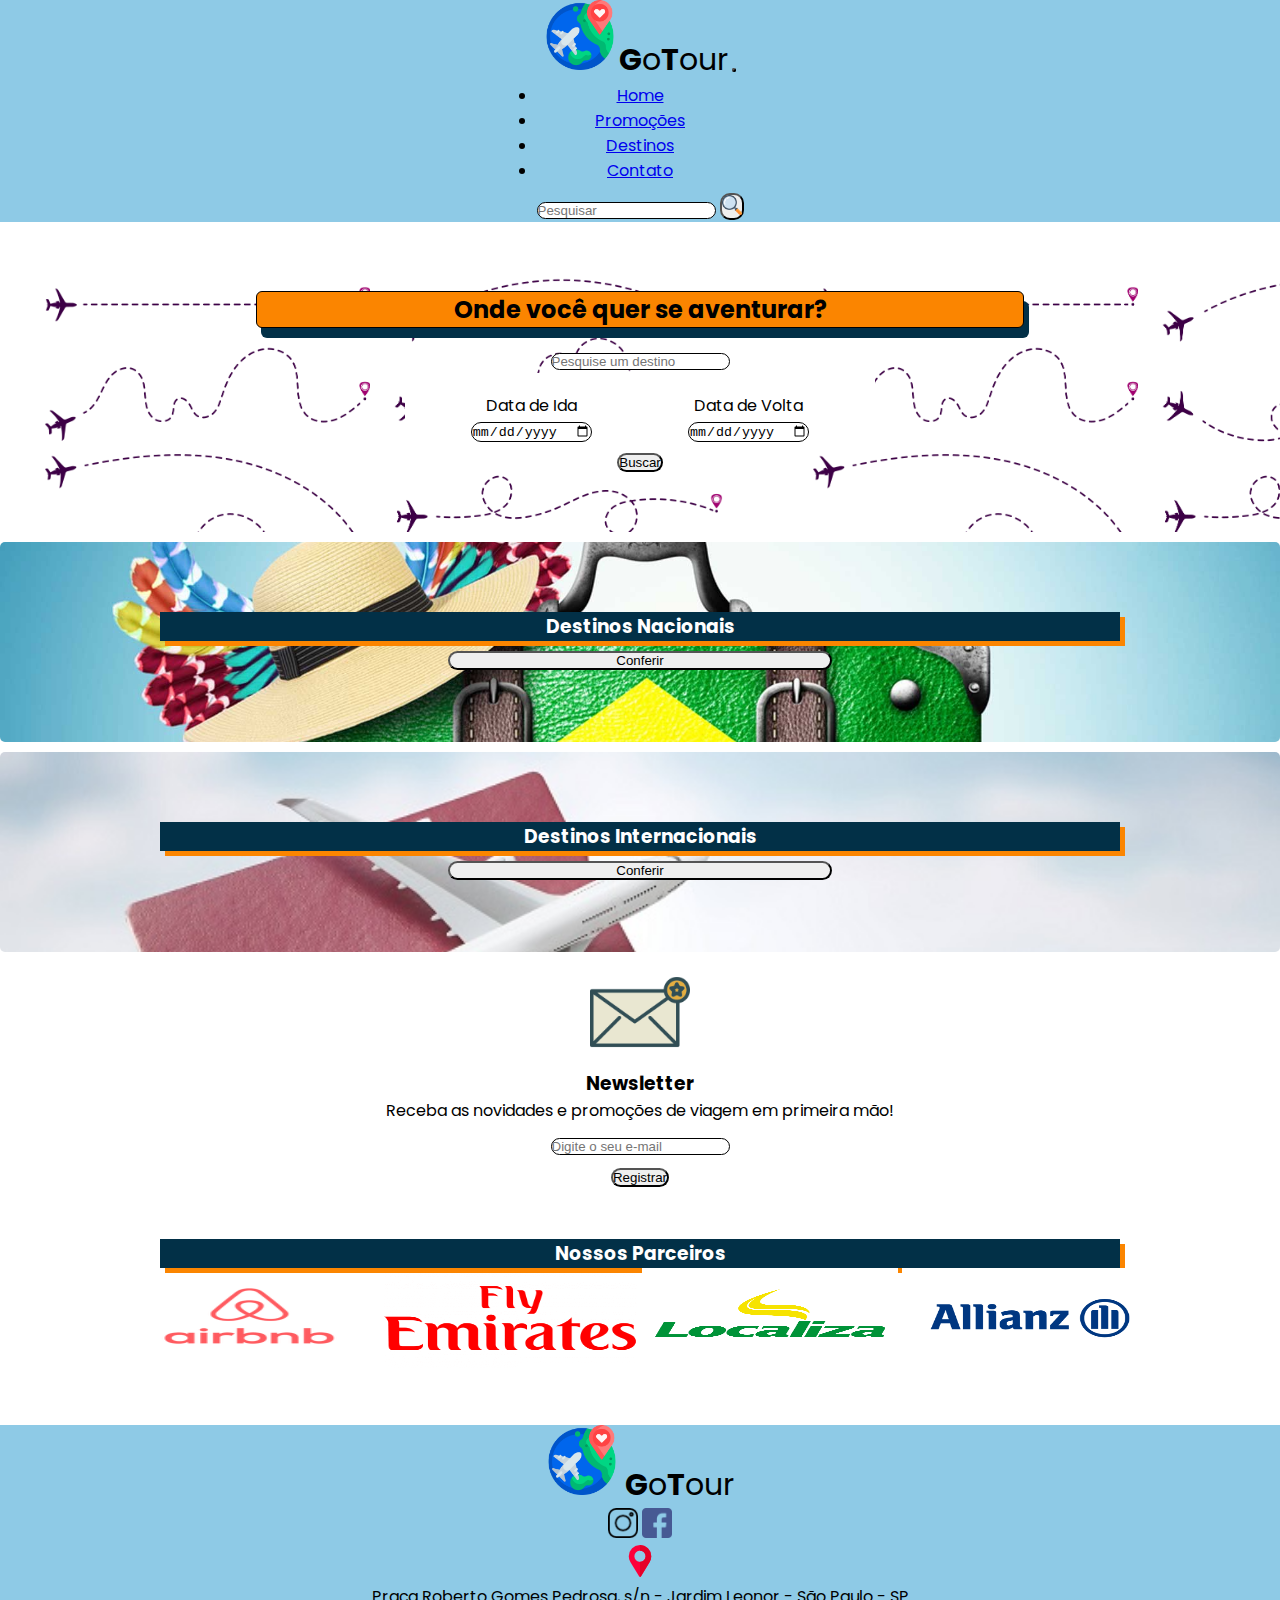
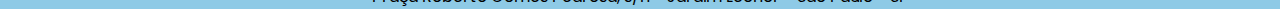
<file: HTML/index.html>
<!DOCTYPE html>
<html lang="pt-br">

<head>
  <meta charset="UTF-8">
  <meta name="viewport" content="width=device-width, initial-scale=1.0">
  <link href="https://cdn.jsdelivr.net/npm/bootstrap@5.3.1/dist/css/bootstrap.min.css" rel="stylesheet"
    integrity="sha384-4bw+/aepP/YC94hEpVNVgiZdgIC5+VKNBQNGCHeKRQN+PtmoHDEXuppvnDJzQIu9" crossorigin="anonymous">
  <link rel="stylesheet" href="./CSS/index.css">
  <title>GoTour - Home </title>
</head>

<body>

  <header>
    <nav class="navbar navbar-expand-lg">
      <div class="container-fluid">
        <img id="logo" src="./IMAGENS/logo.png"/> <span id="logotxt"> <b>G</b>o<b>T</b>our</span>
        <button class="navbar-toggler" type="button" data-bs-toggle="collapse" data-bs-target="#navbarScroll"
          aria-controls="navbarScroll" aria-expanded="false" aria-label="Toggle navigation">
          <span class="navbar-toggler-icon"></span>
        </button>
        <div class="collapse navbar-collapse" id="navbarScroll">
          <ul class="navbar-nav me-auto my-2 my-lg-0 navbar-nav-scroll" style="--bs-scroll-height: 100px;">
            <li class="nav-item">
              <a class="nav-link active" aria-current="page" href="./index.html"> Home </a>
            </li>
            <li class="nav-item">
              <a class="nav-link active" href="./promocoes.html">Promoções</a>
            </li>
            <li class="nav-item">
              <a class="nav-link active" href="./destinos.html">Destinos</a>
            </li>
            <li class="nav-item">
              <a class="nav-link active" href="./contato.html">Contato</a>
            </li>

          </ul>
          <form class="d-flex" role="search">
            <input class="form-control me-2" type="search" placeholder="Pesquisar" aria-label="Search">
            <button class="btn btn-outline-success" type="submit"><img src="./IMAGENS/lupa.png"
                alt="icone de lupa para pesquisa" height="20px"></button>
          </form>
        </div>
      </div>
    </nav>
  </header>

  <main class="container">

    <section id="inicio">

      <h2 class="mt-5">Onde você quer se aventurar?</h2>
      <div class="passagem">
        <input class="form-control mt-3" type="text" name="local" id="local" placeholder="Pesquise um destino"><br>
        <form>
          <div class="form-align">
            <label> Data de Ida </label>
            <input class="input-control" type="date" name="dataIda" id="dataIda">
          </div>

          <div class="form-align">
            <label> Data de Volta </label>
            <input class="input-control" type="date" name="dataVolta" id="dataVolta"><br>
          </div>
        </form>
        <button class="btn btn-primary mt-5 mb-5" type="submit">Buscar</button>
      </div>

    </section>


    <section id="destinos">
      <div class="row mt-5">
        <div class="col-lg-6 col-sm-12" id="nacional">
          <h3 class="titulo-secao">Destinos Nacionais</h3>
          <a href="./destinos.html"><button type="button" class="btn btn-warning">Conferir</button></a>

        </div>
        <div class="col-lg-6 col-sm-12" id="internacional">
          <h3 class="titulo-secao">Destinos Internacionais</h3>
          <a href="./destinos.html"><button type="button" class="btn btn-warning">Conferir</button></a>
        </div>
      </div>
    </section>

    <section id="newsletter">
      <div class="row">
        <div class="col-lg-12 col-sm-12 d-flex flex-column justify-content-center">
          <img src="./IMAGENS/e-mail.png" alt="">
          <h3>Newsletter</h3>
          <p> Receba as novidades e promoções de viagem em primeira mão!</p>
          <form action="form-newsletter" class="d-flex justify-content-center">
            <input class="form-control w-50" type="email" name="email" id="email-newsletter" placeholder="Digite o seu e-mail"><br>
            <button class="btn btn-primary ms-3" type="submit">Registrar</button>
          </form>
        </div>

      </div>
    </section>

    <section id="painel-parceiros">
      <div class="row" id="parceiros">
        <h3 class="titulo-secao">Nossos Parceiros</h3>
        <div class="col-lg-12 col-sm-12" id="img-parc">
          <img src="./IMAGENS/airbnb.png" alt="Logo do parceiro Air BnB">
          <img src="./IMAGENS/flyEmirates.png" alt="Logo do parceiro Air BnB">
          <img src="./IMAGENS/localiza.png" alt="Logo do parceiro Localiza (Aluguel de Carros)">
          <img src="./IMAGENS/allianzseguros.png" alt="Logo do parceiro Allianz Seguros de Viagem">
        </div>
      </div>
    </section>

  </main>

  <footer class="row row-cols-1 row-cols-md-3 g-3" id="rodape">
    <div class="col">
      <img id="logo" src="./IMAGENS/logo.png" /><span id="logotxt"> <b>G</b>o<b>T</b>our</span>
    </div>
    <div id="social" class="col">
      <img src="./IMAGENS/instagram.png">
      <img src="./IMAGENS/facebook_174848.png">

    </div>

    <div id="local" class="col">
      <img src="./IMAGENS/pinodelocalizacao.png" alt="ícone de localização da empresa">
      <p>Praça Roberto Gomes Pedrosa, s/n - Jardim Leonor - São Paulo - SP</p>
    </div>
  </footer>



  <script src="https://cdn.jsdelivr.net/npm/@popperjs/core@2.11.8/dist/umd/popper.min.js"
    integrity="sha384-I7E8VVD/ismYTF4hNIPjVp/Zjvgyol6VFvRkX/vR+Vc4jQkC+hVqc2pM8ODewa9r"
    crossorigin="anonymous"></script>
  <script src="https://cdn.jsdelivr.net/npm/bootstrap@5.3.1/dist/js/bootstrap.min.js"
    integrity="sha384-Rx+T1VzGupg4BHQYs2gCW9It+akI2MM/mndMCy36UVfodzcJcF0GGLxZIzObiEfa"
    crossorigin="anonymous"></script>
</body>

</html>
</file>
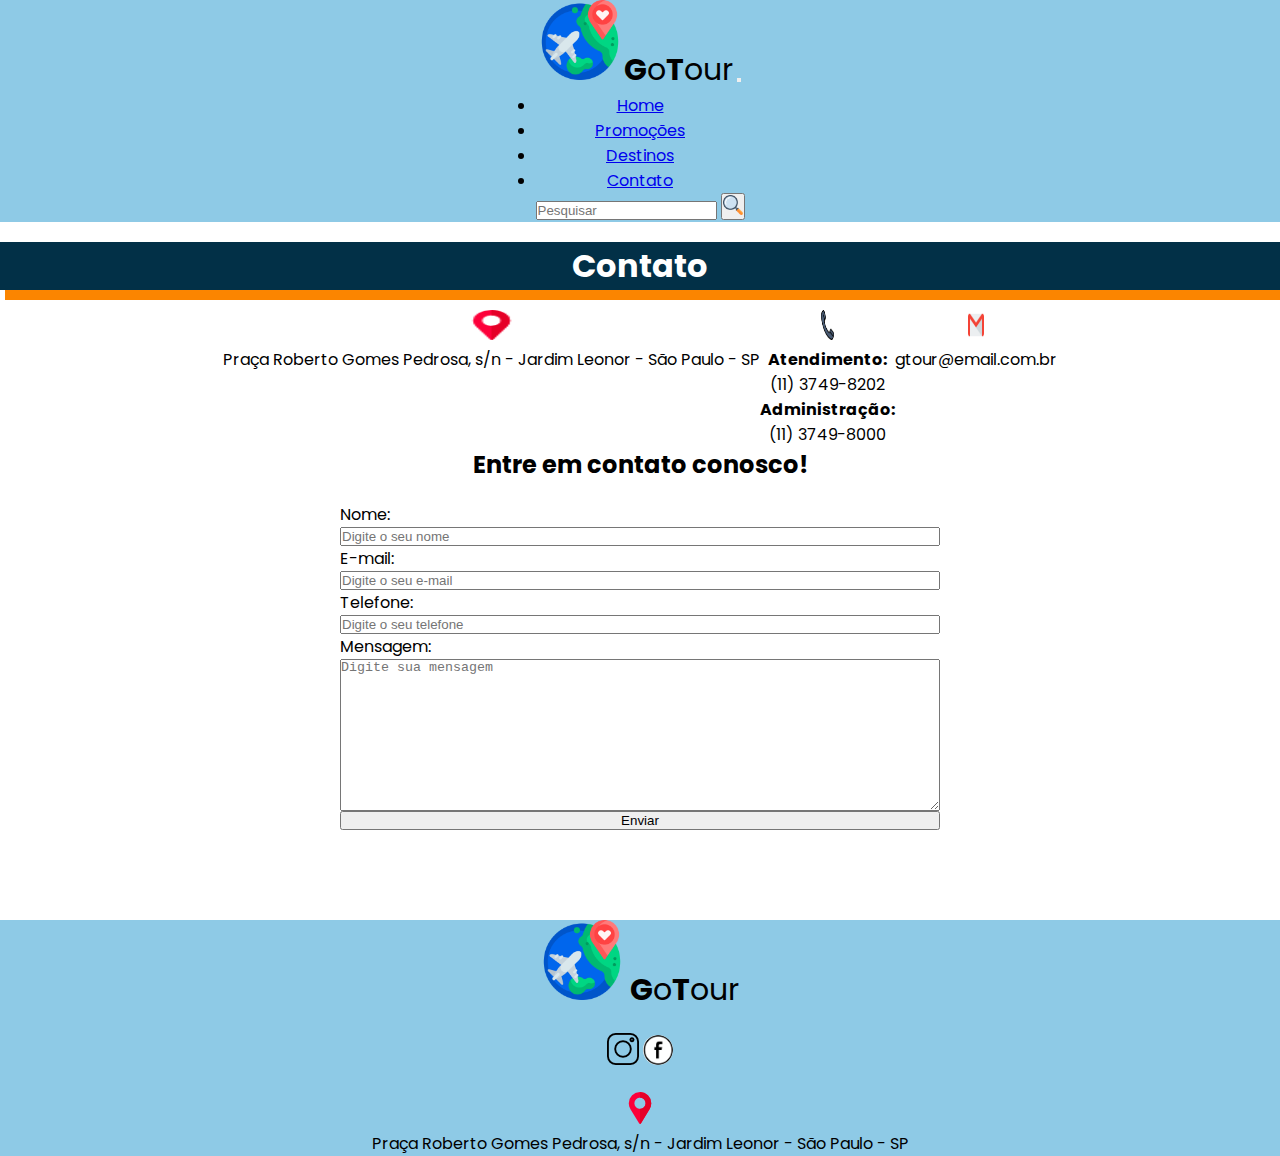
<file: HTML/contato.html>
<!DOCTYPE html>
<html lang="pt-br">

<head>
  <meta charset="UTF-8">
  <meta name="viewport" content="width=device-width, initial-scale=1.0">
  <link href="https://cdn.jsdelivr.net/npm/bootstrap@5.3.1/dist/css/bootstrap.min.css" rel="stylesheet"
    integrity="sha384-4bw+/aepP/YC94hEpVNVgiZdgIC5+VKNBQNGCHeKRQN+PtmoHDEXuppvnDJzQIu9" crossorigin="anonymous">
  <script src="https://cdn.jsdelivr.net/npm/bootstrap@5.3.1/dist/js/bootstrap.bundle.min.js"
    integrity="sha384-HwwvtgBNo3bZJJLYd8oVXjrBZt8cqVSpeBNS5n7C8IVInixGAoxmnlMuBnhbgrkm"
    crossorigin="anonymous"></script>

  <link rel="stylesheet" href="./CSS/contato.css">
  <title>GoTour - Contatos </title>
</head>

<body>
  <header>
    <nav class="navbar navbar-expand-lg">
      <div class="container-fluid">
        <img id="logo" src="./IMAGENS/logo.png" /> <span id="logotxt"> <b>G</b>o<b>T</b>our</span>
        <button class="navbar-toggler" type="button" data-bs-toggle="collapse" data-bs-target="#navbarScroll"
          aria-controls="navbarScroll" aria-expanded="false" aria-label="Toggle navigation">
          <span class="navbar-toggler-icon"></span>
        </button>
        <div class="collapse navbar-collapse" id="navbarScroll">
          <ul class="navbar-nav me-auto my-2 my-lg-0 navbar-nav-scroll" style="--bs-scroll-height: 100px;">
            <li class="nav-item">
              <a class="nav-link active" aria-current="page" href="./index.html"> Home </a>
            </li>
            <li class="nav-item">
              <a class="nav-link active" href="./promocoes.html">Promoções</a>
            </li>
            <li class="nav-item">
              <a class="nav-link active" href="./destinos.html">Destinos</a>
            </li>
            <li class="nav-item">
              <a class="nav-link active" href="#">Contato</a>
            </li>

          </ul>
          <form class="d-flex" role="search">
            <input class="form-control me-2" type="search" placeholder="Pesquisar" aria-label="Search">
            <button class="btn btn-outline-success" type="submit"><img src="./IMAGENS/lupa.png"
                alt="icone de lupa para pesquisa" height="20px"></button>
          </form>
        </div>
      </div>
    </nav>
  </header>

  <main class="container">

    <h1> Contato </h1>
    <section class="row" id="cabecalho">
      <div class="col-lg-4 col-sm-12" id="info-contato">
        <img src="./IMAGENS/pinodelocalizacao.png" alt="ícone de localização">
        <div id="endereco">
          <p> Praça Roberto Gomes Pedrosa, s/n - Jardim Leonor - São Paulo - SP</p>
        </div>
        <hr>
      </div>
      <div class="col-lg-4 col-sm-12" id="info-contato">
        <img src="./IMAGENS/telefone.png" alt="ícone de telefone">
        <div id="telefone">
          <p> <strong> Atendimento:</strong> <br> (11) 3749-8202 <br>
            <strong> Administração:</strong> <br> (11) 3749-8000
          </p>
        </div>
      </div>
      <hr>
      <div class="col-lg-4 col-sm-12" id="info-contato">
        <img src="./IMAGENS/iconeemail.png" alt="ícone de e-mail">
        <div id="email">
          <p>gtour@email.com.br</p>
        </div>
      </div>
    </section>
    <hr>
    <section id="contato-form">
      <h2 class="mt-5">Entre em contato conosco!</h2>
      <form id="formulario-contato">
        <label class="mt-3 form-label">Nome:</label>
        <input class="form-control" type="text" name="Nome" id="nome" placeholder="Digite o seu nome">
        <label class="mt-3 form-label ">E-mail:</label>
        <input class="form-control" type="email" name="email" id="email" placeholder="Digite o seu e-mail">
        <label class="mt-3 form-label">Telefone:</label>
        <input class="form-control" type="number" name="telefone" id="telefone" placeholder="Digite o seu telefone">
        <label class="mt-3 form-label">Mensagem: </label>
        <textarea class="form-control" name="mensagem" id="msg" cols="30" rows="10" placeholder="Digite sua mensagem"></textarea>
        <button type="submit" class="btn btn-primary mt-3">Enviar</button>
      </form>


    </section>


  </main>

  <footer class="row row-cols-1 row-cols-md-3 g-3" id="rodape">
    <div class="col">
      <img id="logo" src="./IMAGENS/logo.png" /><span id="logotxt"> <b>G</b>o<b>T</b>our</span>
    </div>
    <div id="social" class="col">
      <img src="./IMAGENS/instagram.png">
      <img src="./IMAGENS/facebook.png" style="border-radius: 80%; width: 30px;">
    </div>

    <div id="local" class="col">
      <img src="./IMAGENS/pinodelocalizacao.png" alt="ícone de localização da empresa" srcset="">
      <p>Praça Roberto Gomes Pedrosa, s/n - Jardim Leonor - São Paulo - SP</p>
    </div>
  </footer>

</body>

</html>
</file>
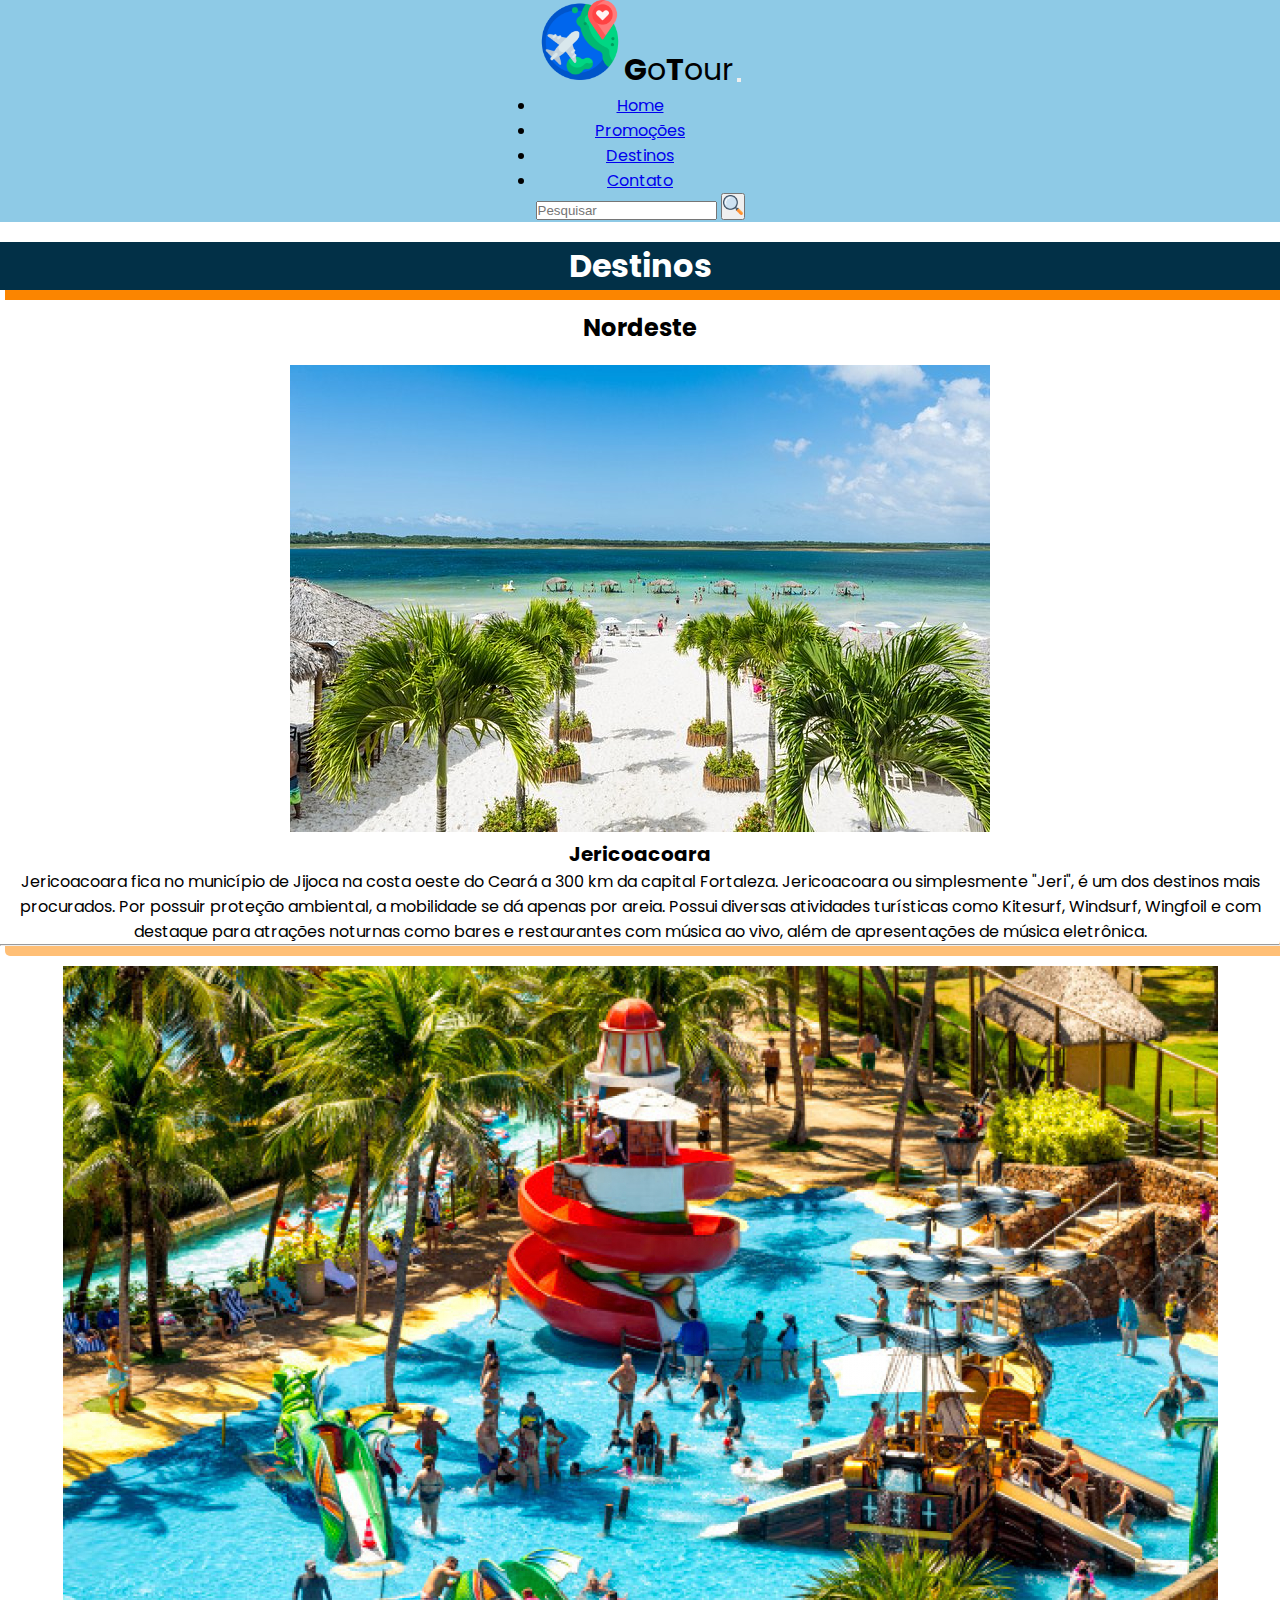
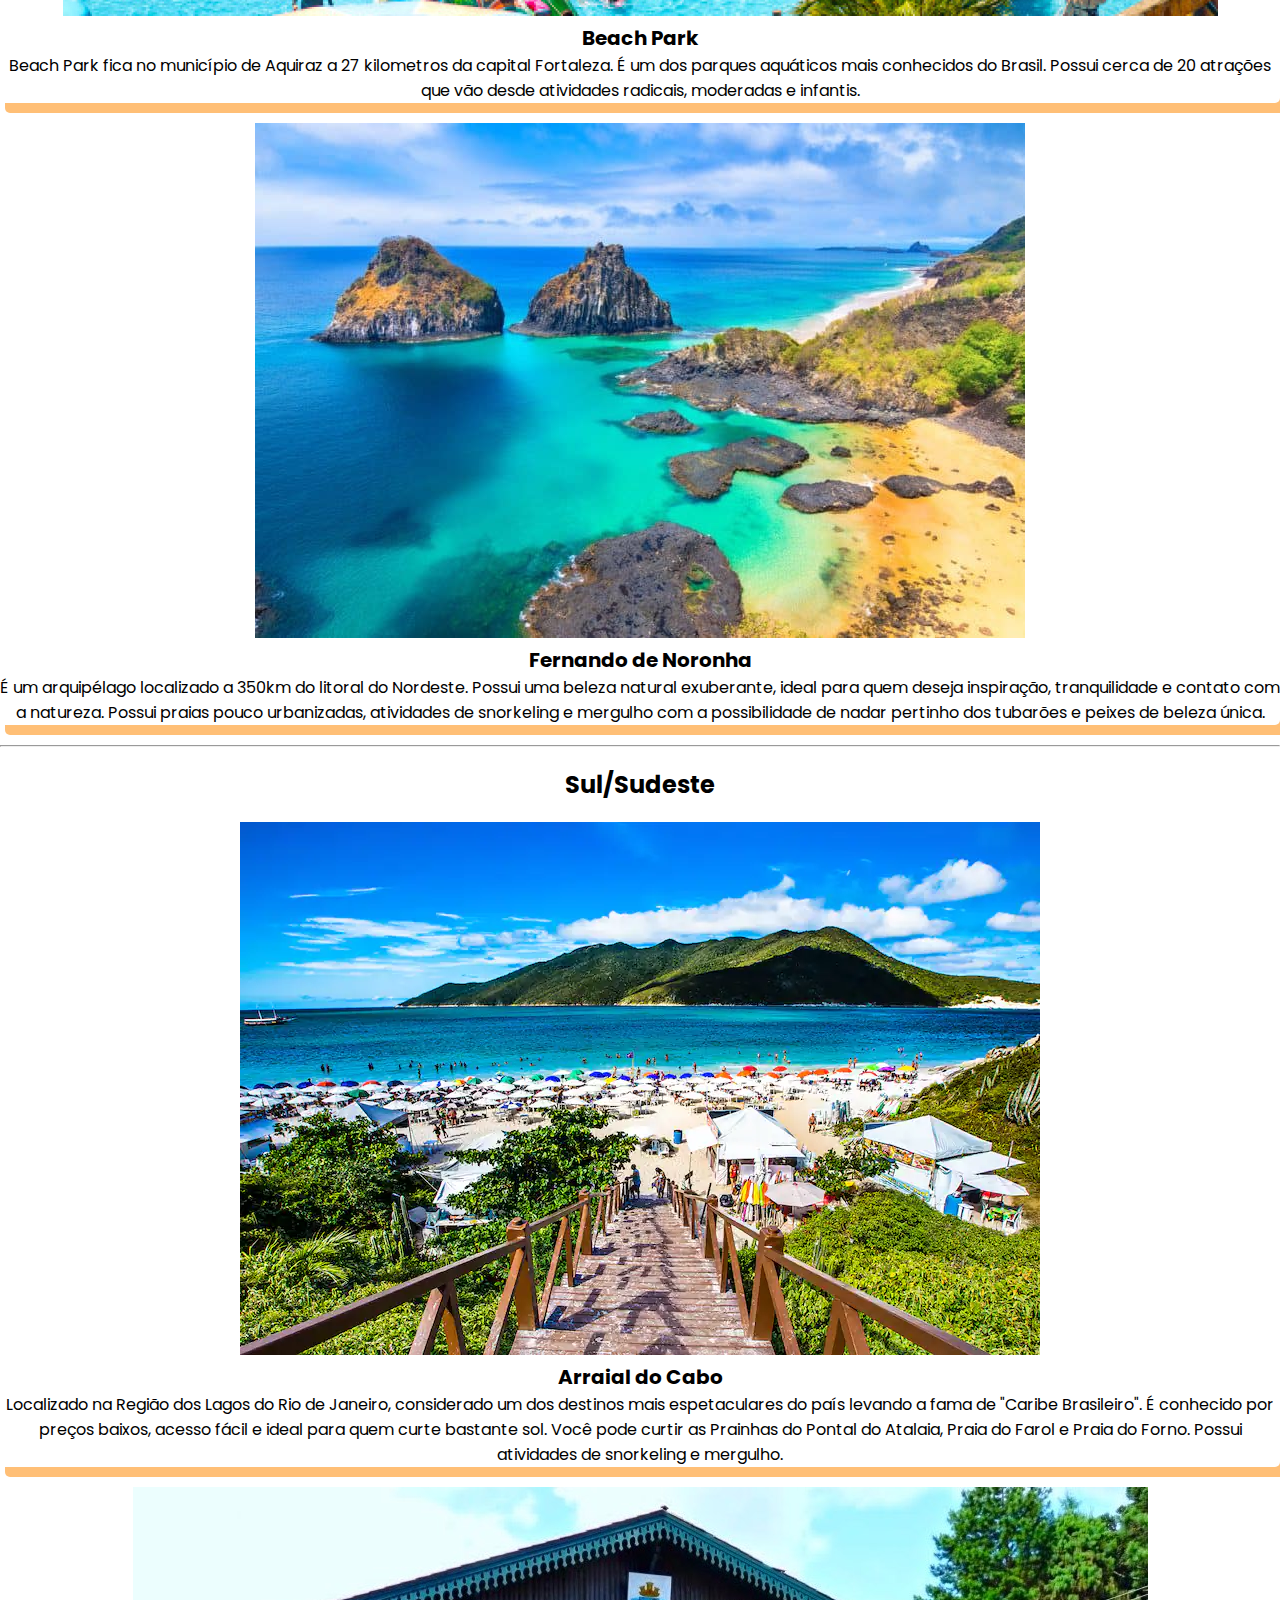
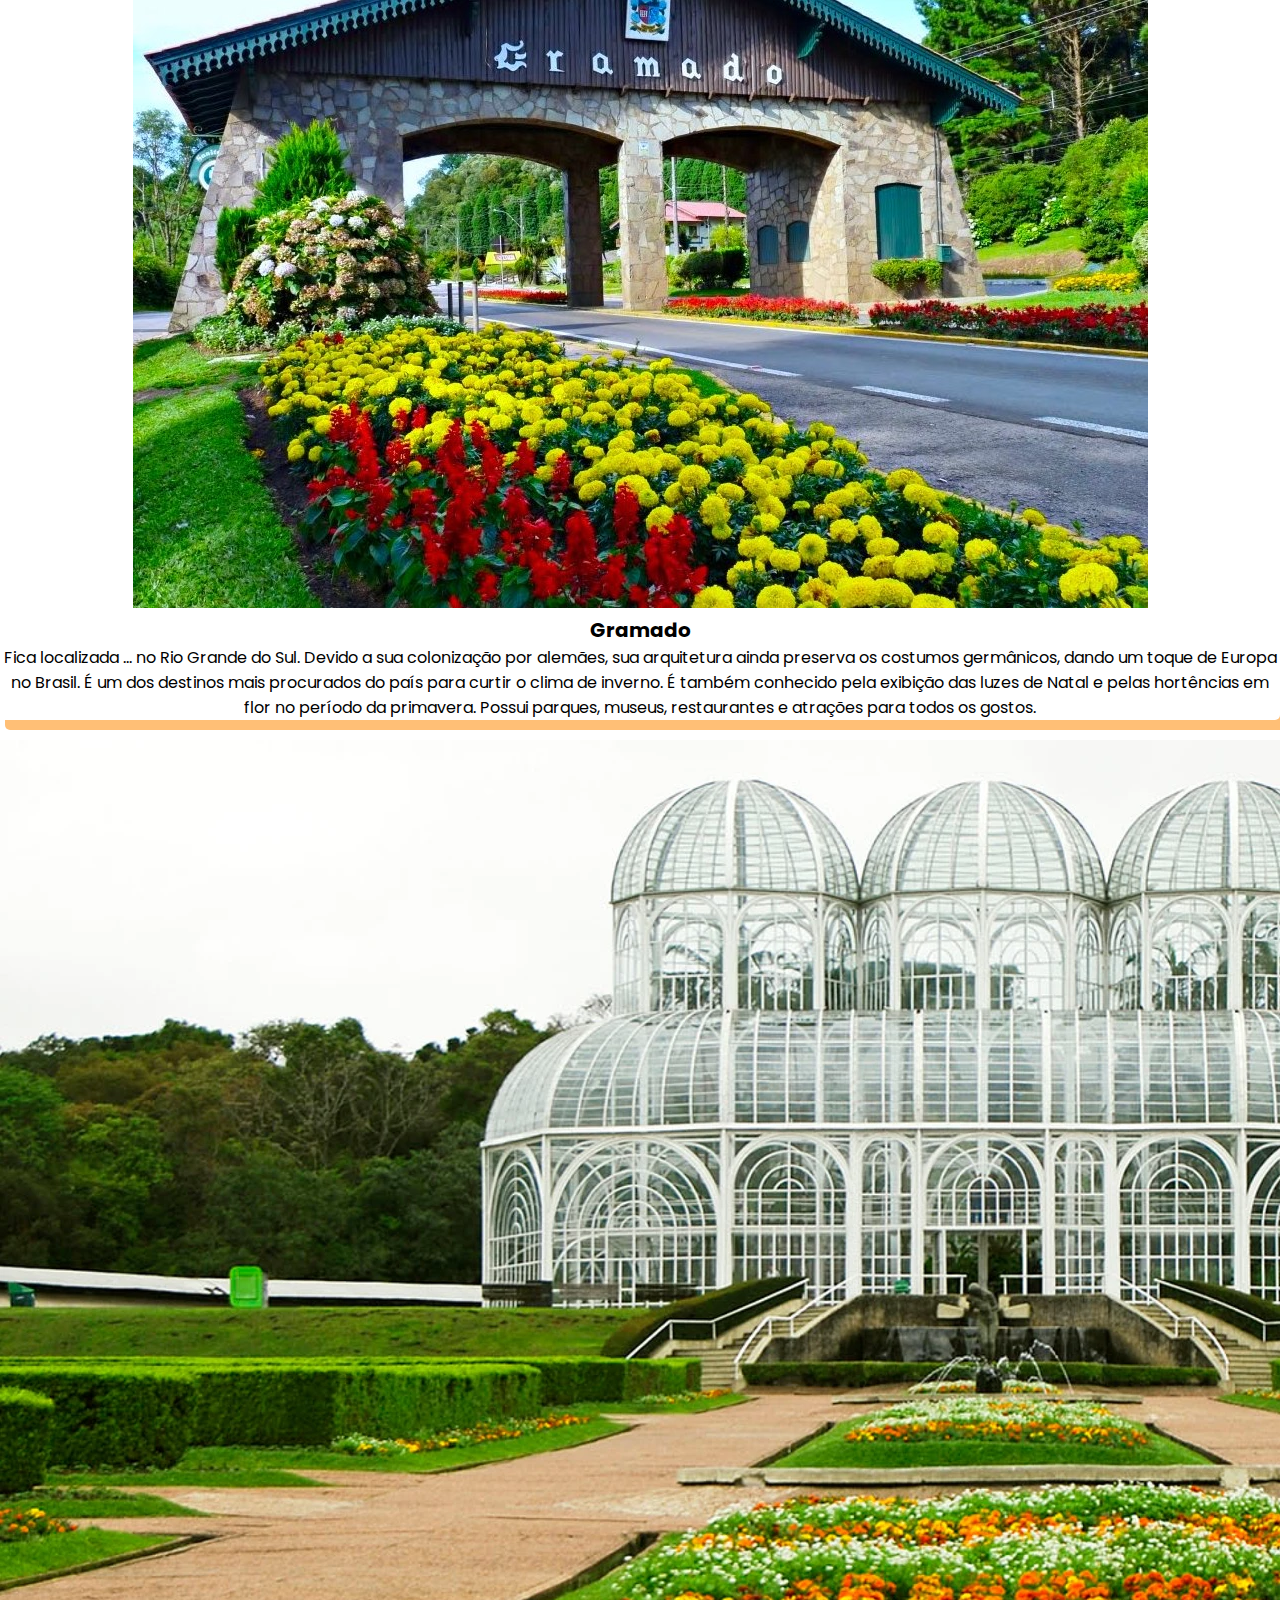
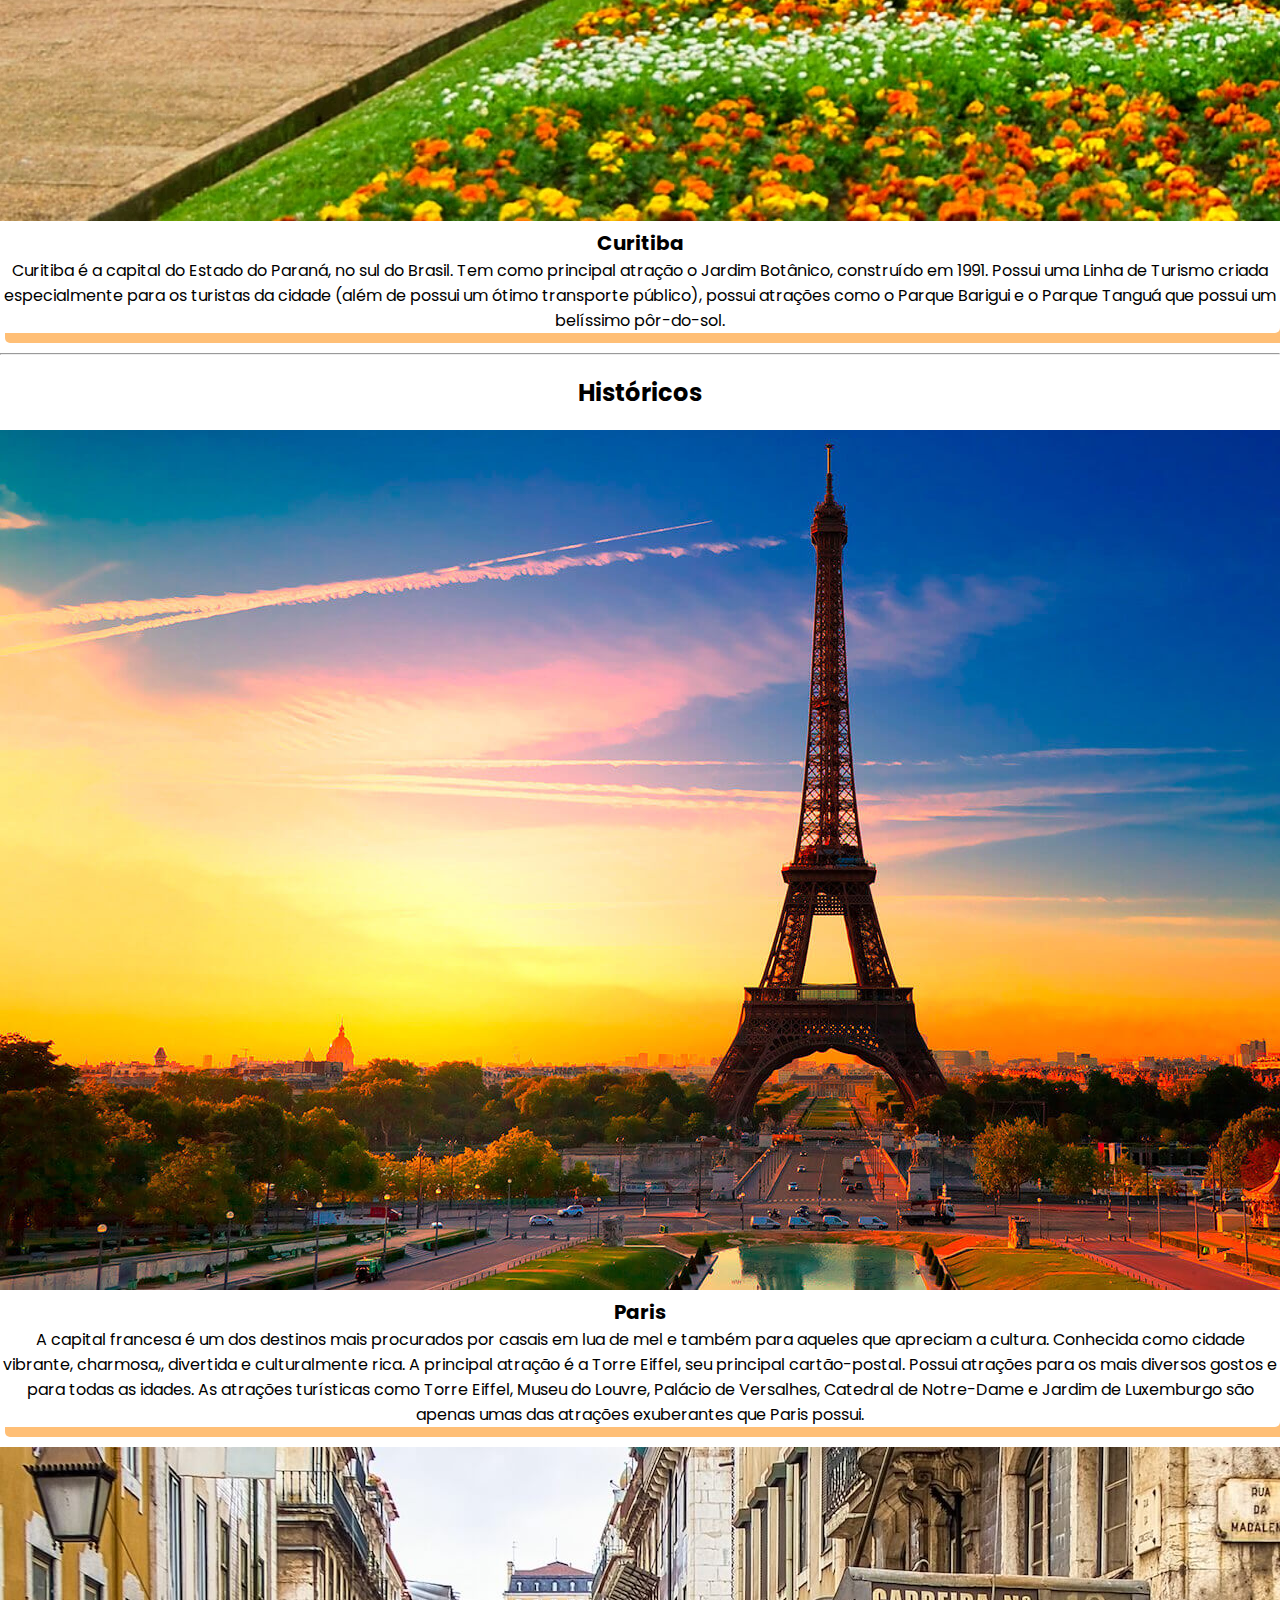
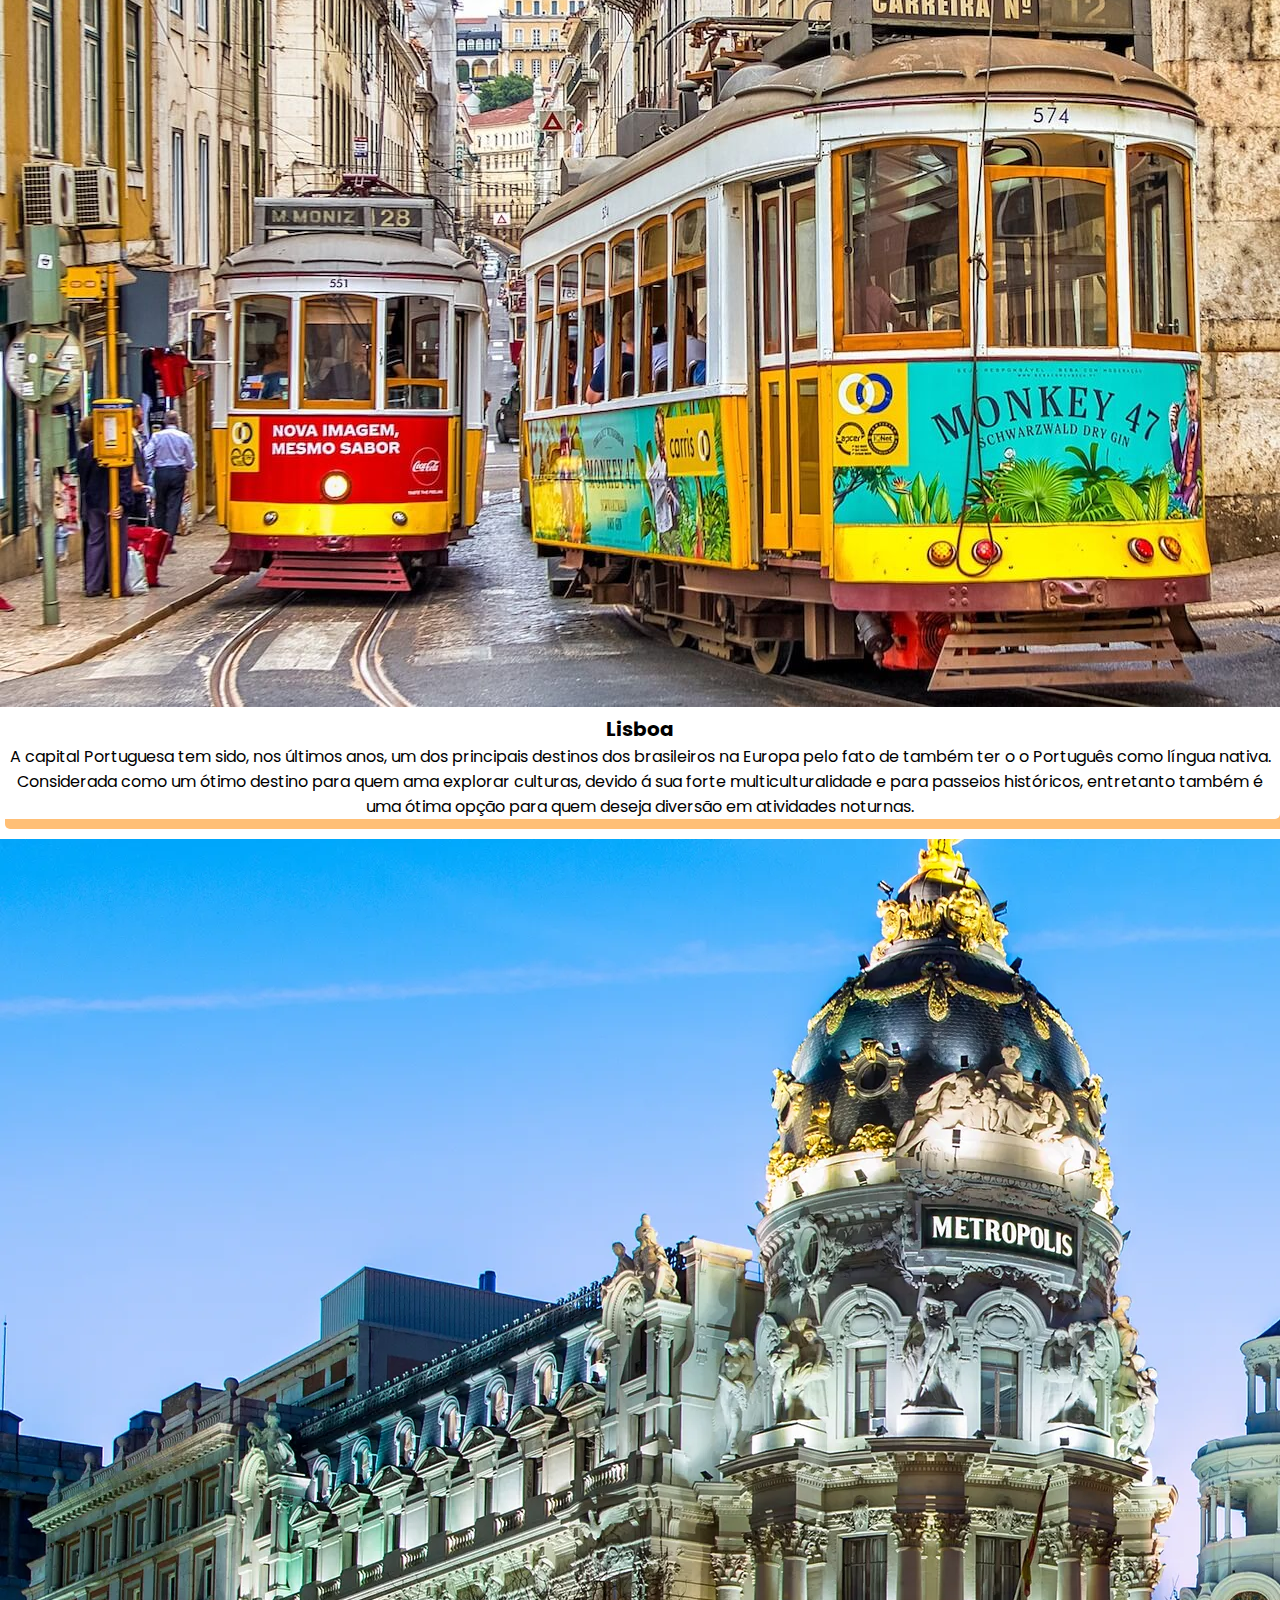
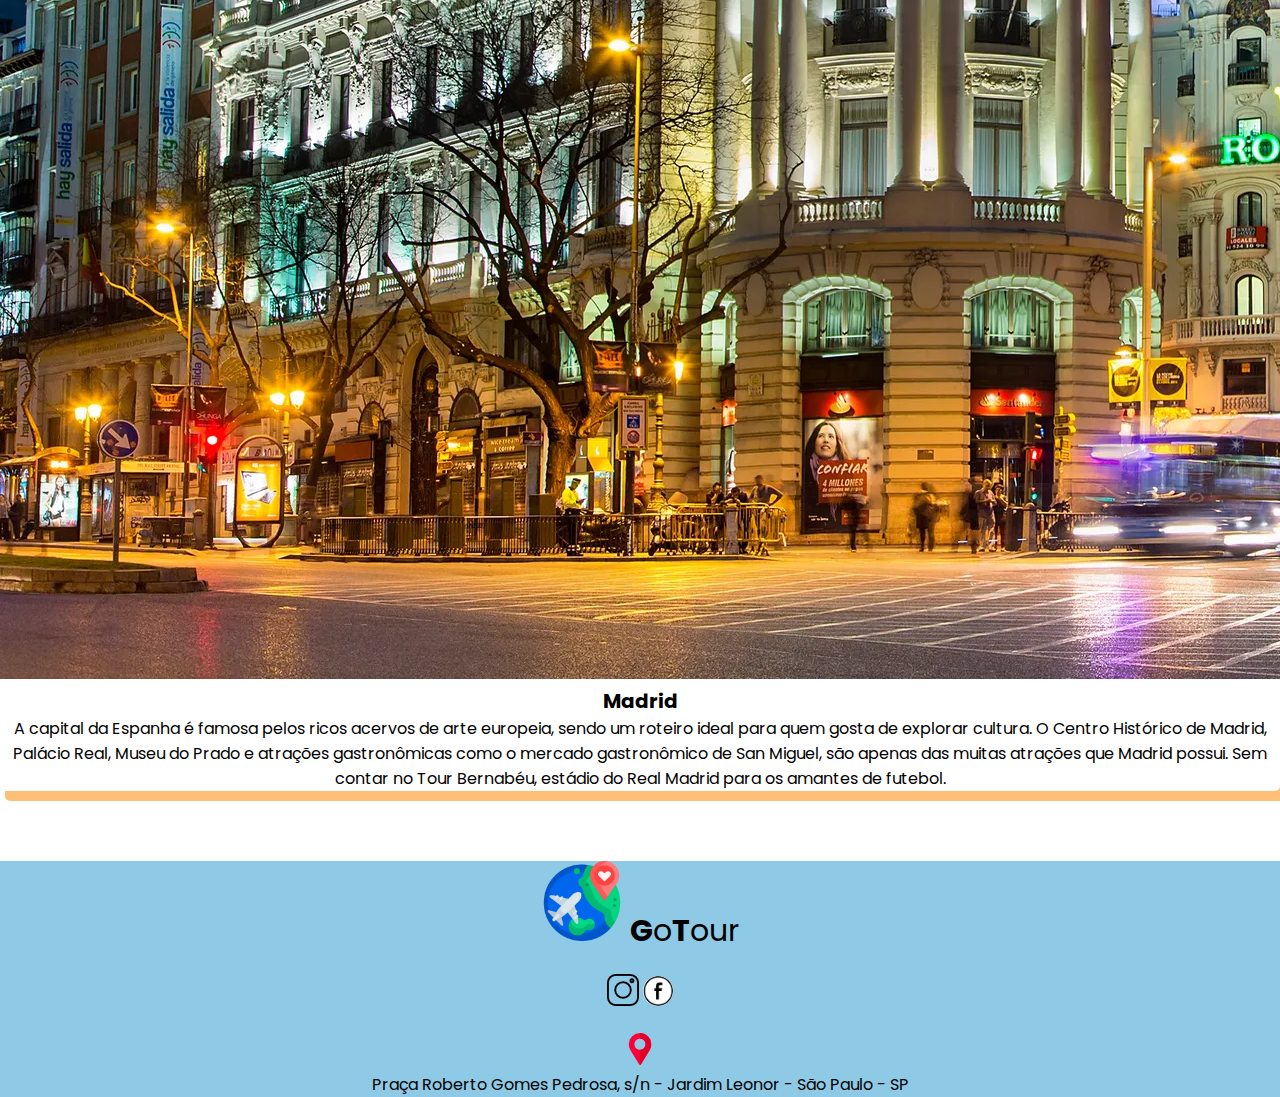
<file: HTML/destinos.html>
<!DOCTYPE html>
<html lang="en">

<head>
  <meta charset="UTF-8">
  <meta name="viewport" content="width=device-width, initial-scale=1.0">
  <link href="https://cdn.jsdelivr.net/npm/bootstrap@5.3.1/dist/css/bootstrap.min.css" rel="stylesheet"
    integrity="sha384-4bw+/aepP/YC94hEpVNVgiZdgIC5+VKNBQNGCHeKRQN+PtmoHDEXuppvnDJzQIu9" crossorigin="anonymous">
  <script src="https://cdn.jsdelivr.net/npm/bootstrap@5.3.1/dist/js/bootstrap.bundle.min.js"
    integrity="sha384-HwwvtgBNo3bZJJLYd8oVXjrBZt8cqVSpeBNS5n7C8IVInixGAoxmnlMuBnhbgrkm"
    crossorigin="anonymous"></script>
  <link rel="stylesheet" href="../HTML/CSS/destinos.css">
  <title>GoTour - Destinos </title>
</head>

<body>
  <header>
    <nav class="navbar navbar-expand-lg">
      <div class="container-fluid">
        <img id="logo" src="../HTML/IMAGENS/logo.png" /> <span id="logotxt"> <b>G</b>o<b>T</b>our</span>
        <button class="navbar-toggler" type="button" data-bs-toggle="collapse" data-bs-target="#navbarScroll"
          aria-controls="navbarScroll" aria-expanded="false" aria-label="Toggle navigation">
          <span class="navbar-toggler-icon"></span>
        </button>
        <div class="collapse navbar-collapse" id="navbarScroll">
          <ul class="navbar-nav me-auto my-2 my-lg-0 navbar-nav-scroll" style="--bs-scroll-height: 100px;">
            <li class="nav-item">
              <a class="nav-link active" aria-current="page" href="/HTML/index.html"> Home </a>
            </li>
            <li class="nav-item">
              <a class="nav-link active" href="/HTML/promocoes.html">Promoções</a>
            </li>
            <li class="nav-item">
              <a class="nav-link active" href="#">Destinos</a>
            </li>
            <li class="nav-item">
              <a class="nav-link active" href="/HTML/contato.html">Contato</a>
            </li>

          </ul>
          <form class="d-flex" role="search">
            <input class="form-control me-2" type="search" placeholder="Pesquisar" aria-label="Search">
            <button class="btn btn-outline-success" type="submit"><img src="../HTML/IMAGENS/lupa.png"
                alt="icone de lupa para pesquisa" height="20px"></button>
          </form>
        </div>
      </div>
    </nav>
  </header>

  <main class="container">
    <h1> Destinos </h1>
    <h2>Nordeste</h2>

    <section class="row" id="nordeste">

      <div class="col-lg-4">
        <div class="card-group">
          <div class="card">
            <img src="../HTML/IMAGENS/jericoacoara.jpg" class="card-img-top"
              alt="imagem da praia de Jericoacoara">
            <div class="card-body">
              <h5 class="card-title">Jericoacoara</h5>
              <p class="card-text">Jericoacoara fica no município de Jijoca na costa oeste do Ceará a 300 km da capital
                Fortaleza. Jericoacoara ou simplesmente "Jeri", é um dos destinos mais procurados. Por possuir proteção
                ambiental, a mobilidade se dá apenas por areia. Possui diversas atividades turísticas como Kitesurf,
                Windsurf, Wingfoil e com destaque para atrações noturnas como bares e restaurantes com música ao vivo,
                além de apresentações de música eletrônica.</p>

              <hr>
            </div>

          </div>
        </div>
      </div>

      <div class="col-lg-4">
        <div class="card">
          <img src="../HTML/IMAGENS/beachpark.jpg" class="card-img-top" alt="Imagem do Beach Park">
          <div class="card-body">
            <h5 class="card-title">Beach Park</h5>
            <p class="card-text">
              Beach Park fica no município de Aquiraz a 27 kilometros da capital Fortaleza. É um dos parques aquáticos
              mais conhecidos do Brasil. Possui cerca de 20 atrações que vão desde atividades radicais, moderadas e
              infantis.
            </p>


          </div>

        </div>
      </div>

      <div class="col-lg-4">
        <div class="card">
          <img src="../HTML/IMAGENS/fernandodenoronha.jpg" class="card-img-top"
            alt="Imagem da ilha de Fernando de Noronha">
          <div class="card-body">
            <h5 class="card-title">Fernando de Noronha</h5>
            <p class="card-text">
              É um arquipélago localizado a 350km do litoral do Nordeste. Possui uma beleza natural exuberante, ideal
              para quem deseja inspiração, tranquilidade e contato com a natureza. Possui praias pouco urbanizadas,
              atividades de snorkeling e mergulho com a possibilidade de nadar pertinho dos tubarões e peixes de beleza
              única.
            </p>
          </div>
        </div>

      </div>
    </section>
    <hr>
    <section class="row" id="sudeste">
      <h2>Sul/Sudeste</h2>
      <div class="col-lg-4">
        <div class="card-group">
          <div class="card">
            <img src="../HTML/IMAGENS/arraialdocabo.png" class="card-img-top"
              alt="imagem da praia de Jericoacoara">
            <div class="card-body">
              <h5 class="card-title">Arraial do Cabo</h5>
              <p class="card-text">
                Localizado na Região dos Lagos do Rio de Janeiro, considerado um dos destinos mais espetaculares do país
                levando a fama de "Caribe Brasileiro". É conhecido por preços baixos, acesso fácil e ideal para quem
                curte bastante sol. Você pode curtir as Prainhas do Pontal do Atalaia, Praia do Farol e Praia do Forno.
                Possui atividades de snorkeling e mergulho.



            </div>
          </div>
        </div>
      </div>
      <div class="col-lg-4">
        <div class="card">
          <img src="../HTML/IMAGENS/gramado.png" class="card-img-top" alt="Imagem do Beach Park">
          <div class="card-body">
            <h5 class="card-title">Gramado</h5>
            <p class="card-text">
            <p>
              Fica localizada ... no Rio Grande do Sul. Devido a sua colonização por alemães, sua arquitetura ainda
              preserva os costumos germânicos, dando um toque de Europa no Brasil. É um dos destinos mais procurados do
              país para curtir o clima de inverno. É também conhecido pela exibição das luzes de Natal e pelas
              hortências em flor no período da primavera. Possui parques, museus, restaurantes e atrações para todos os
              gostos.



          </div>
        </div>
      </div>
      <div class="col-lg-4">
        <div class="card">
          <img src="../HTML/IMAGENS/curitiba.png" class="card-img-top"
            alt="Imagem da ilha de Fernando de Noronha">
          <div class="card-body">
            <h5 class="card-title">Curitiba</h5>
            <p class="card-text">
              Curitiba é a capital do Estado do Paraná, no sul do Brasil. Tem como principal atração o Jardim Botânico,
              construído em 1991. Possui uma Linha de Turismo criada especialmente para os turistas da cidade (além de
              possui um ótimo transporte público), possui atrações como o Parque Barigui e o Parque Tanguá que possui um
              belíssimo pôr-do-sol.
            </p>



          </div>
        </div>
      </div>
    </section>
    <hr>
    <section class="row" id="historicos">
      <h2>Históricos</h2>
      <div class="col-lg-4">
        <div class="card-group">
          <div class="card">
            <img src="../HTML/IMAGENS/paris.jpg" class="card-img-top" alt="imagem da Torre Eiffel em Paris">
            <div class="card-body">
              <h5 class="card-title">Paris</h5>
              <p class="card-text">
                A capital francesa é um dos destinos mais procurados por casais em lua de mel e também para aqueles que
                apreciam a cultura. Conhecida como cidade vibrante, charmosa,, divertida e culturalmente rica. A
                principal atração é a Torre Eiffel, seu principal cartão-postal. Possui atrações para os mais diversos
                gostos e para todas as idades.
                As atrações turísticas como Torre Eiffel, Museu do Louvre, Palácio de Versalhes, Catedral de Notre-Dame
                e Jardim de Luxemburgo são apenas umas das atrações exuberantes que Paris possui.
              </p>



            </div>
          </div>
        </div>
      </div>
      <div class="col-lg-4">
        <div class="card">
          <img src="../HTML/IMAGENS/lisboa.jpg" class="card-img-top" alt="Imagem da cidade de Lisboa">
          <div class="card-body">
            <h5 class="card-title">Lisboa</h5>
            <p class="card-text">
              A capital Portuguesa tem sido, nos últimos anos, um dos principais destinos dos brasileiros na Europa pelo
              fato de também ter o o Português como língua nativa. Considerada como um ótimo destino para quem ama
              explorar culturas, devido á sua forte multiculturalidade e para passeios históricos, entretanto também é
              uma ótima opção para quem deseja diversão em atividades noturnas.
            </p>



          </div>
        </div>
      </div>
      <div class="col-lg-4">
        <div class="card">
          <img src="../HTML/IMAGENS/madrid.jpg" class="card-img-top" alt="Imagem da ilha de Fernando de Noronha">
          <div class="card-body">
            <h5 class="card-title">Madrid</h5>
            <p class="card-text">
              A capital da Espanha é famosa pelos ricos acervos de arte europeia, sendo um roteiro ideal para quem gosta
              de explorar cultura. O Centro Histórico de Madrid, Palácio Real, Museu do Prado e atrações gastronômicas
              como o mercado gastronômico de San Miguel, são apenas das muitas atrações que Madrid possui. Sem contar no
              Tour Bernabéu, estádio do Real Madrid para os amantes de futebol.
            </p>

          </div>
        </div>
      </div>
    </section>

  </main>



  <footer class="row row-cols-1 row-cols-md-3 g-3" id="rodape">
    <div class="col">
      <img id="logo" src="/HTML/IMAGENS/logo.png" /><span id="logotxt"> <b>G</b>o<b>T</b>our</span>
    </div>
    <div id="social" class="col">
      <img src="/HTML/IMAGENS/instagram.png">
      <img src="/HTML/IMAGENS/facebook.png" style="border-radius: 80%; width: 30px;">
    </div>

    <div id="local" class="col">
      <img src="/HTML/IMAGENS/pinodelocalizacao.png" alt="ícone de localização da empresa" srcset="">
      <p>Praça Roberto Gomes Pedrosa, s/n - Jardim Leonor - São Paulo - SP</p>
    </div>
  </footer>

</body>

</html>
</file>
<file: HTML/CSS/index.css>
@import url('https://fonts.googleapis.com/css2?family=Poppins:wght@200;300&display=swap');

* {
  box-sizing: border-box;
  margin: 0;
  padding: 0;
}

body {
  text-align: center;
  font-family: 'Poppins', sans-serif;
  overflow-x: auto;
  height: 100%;
  overflow-x: hidden;
}

.navbar {
  background-color: #8ecae6;
  display: flex;
  justify-content: space-around;
  color: black;
}

.form-align {
  width: 30%;
}

#inicio {
  display: flex;
  flex-direction: column;
  justify-content: center;
  align-items: center;
  background-image: url("../IMAGENS/inicio-bg.jpg");
  height: 300px;
  background-size: 60%;
}

#inicio h2 {
  background-color: #FB8500;
  border: 0.5px solid;
  border-radius: 6px;
  box-shadow: 5px 10px #023047;
  margin-bottom: 20px;
  width: 60%;

}

#inicio form {
  display: flex;
  justify-content: space-evenly;
  gap: 20px;
  background-color: white;
  padding-top: 20px;
  width: 100%;
}

input {
  border: 0.5px solid;
  border-radius: 10px;
}

.form {
  background-color: white;
  height: 100px;
  text-align: center;
  border-radius: 10px;
}

#rodape {
  background-color: #8ecae6;
  color: black;
  margin-top: 50px;
}

#logotxt {
  font-size: 30px;
}

#logo {
  height: 70px;
}

#social img {
  height: 30px;
}

h1 {
  margin-top: 20px;
  align-content: center;
  background-color: #023047;
  color: white;
  box-shadow: 5px 10px #fb8500;
}

button {
  border-radius: 10px;
}

button:hover {
  background-color: #FB8500;
  color: black;
}

.container {
  margin-top: 10px;
  margin-bottom: 10px;
}

#internacional,
#nacional,
#promocoes,
#newsletter,
#parceiros {
  margin-top: 10px;

}

#internacional {
  display: flex;
  flex-direction: column;
  justify-content: center;
  background-image: url(../IMAGENS/internacionaldestinos.jpg);
  background-position-y: 30%;
  background-size: cover;
  background-repeat: no-repeat;
  height: 200px;
  border-radius: 5px;
}

#internacional button {
  width: 30%;
  align-self: center;
}

.titulo-secao {
  background-color: #023047;
  color: white;
  width: 75%;
  align-self: center;
  box-shadow: 5px 5px#fb8500;

}

#nacional {
  display: flex;
  flex-direction: column;
  justify-content: center;
  background-image: url(../IMAGENS/nacionaldestinos.jpg);
  background-position-y: 30%;
  background-size: cover;
  background-repeat: no-repeat;
  height: 200px;
  border-radius: 5px;

}

#nacional button {
  width: 30%;
  align-self: center;
}

button {
  margin-top: 10px;
}

#parceiros {
  display: flex;
  flex-direction: column;
  margin-top: 50px;
}

#parceiros img {
  height: 100px;
  width: 20%;
  gap: 20px
}

#newsletter {
  display: flex;
  flex-direction: column;
  justify-content: center;

}

#newsletter img {
  background-size: 50%;
  height: 100px;
  align-self: center;
}

#newsletter form {
  margin-top: 10px;
  width: 100%;

}

#id-parc {
  width: 50%;
}

#promocoes img {
  height: 200px;
  width: 10%;
  border-radius: 50px;
}

#promocoes {
  display: flex;
  flex-direction: column;
  justify-content: center;
  justify-content: space-evenly;
}

@media (max-width: 468px) {

  #inicio form {
    display: flex;
    flex-direction: column;
  }

  .form-align {
    display: flex;
    flex-direction: column;
    width: 100%;
  }


}
</file>
<file: HTML/CSS/contato.css>
@import url('https://fonts.googleapis.com/css2?family=Poppins:wght@200;300&display=swap');

*{
  padding: 0;
  margin: 0;
  box-sizing: border-box;
}

  body {
    font-family: 'Poppins', sans-serif;
    display: flex;
    flex-direction: column;
    justify-content: center;
    overflow-x: hidden;
    text-align: center;
  }

  h2 {
    text-align: center;
  }

  .navbar {
    background-color: #8ecae6;
    display: flex;
    justify-content: space-around;
    color:black;
  }

  #rodape {
    background-color: #8ecae6;
    color:black;
    margin-top: 50px;
  }

  #logotxt {
    font-size: 30px;
  }
  
  #logo {
    height: 80px;
  }

  #social {
    padding: 20px;
  }

  .container {
    display: flex;
    flex-direction: column;
  }

  h1 {
    margin-top: 20px;
    align-content: center;
    background-color: #023047;
    color: white;
    box-shadow: 5px 10px #fb8500;
}

  #info-contato img {
    height: 30px;
    width: 10%;
    margin-top: 20px;
  }

  #cabecalho {
    display: flex;
    justify-content: center;
    text-align: center;  
  }

hr {
  display: none;
}

  #formulario-contato {
    display: flex;
    flex-direction: column;
    text-align: left;
    border-radius: 8px;
    width: 50%;
    align-self: center;
    margin-bottom: 20px;
    padding: 20px;
  }

  #contato-form {
    display: flex;
    flex-direction: column;
    justify-content: center;
  }

  @media (max-width: 468px) {
    hr {
      display: block;   
    }

    #formulario-contato {
     width: 100%;
    }
  }

  @media (max-width: 998px) {
    #info-contato img {
      height: 30px;
      width: 5%;
      margin-top: 20px;
    }

    #formulario-contato {
      display: flex;
      flex-direction: column;
      text-align: left;
      border-radius: 8px;
      width: 80%;
      align-self: center;
      margin-bottom: 20px;
      padding: 20px;
    }  
    
  }
</file>
<file: HTML/CSS/destinos.css>
@import url('https://fonts.googleapis.com/css2?family=Poppins:wght@200;300&display=swap');

*{
  padding: 0;
  margin: 0;
  box-sizing: border-box;
}

  body {
    font-family: 'Poppins', sans-serif;
    display: flex;
    flex-direction: column;
    margin: 0;
    padding: 0;
    overflow-x: hidden;
    text-align: center;
  }

  h2 {
    text-align: center;
    margin: 20px 0px 20px 0px;
  }

  h5 {
    text-align: center;
    font-weight: bold;
    font-size: 20px;
  }

  .card {
    box-shadow: 5px 10px #ffbf76;
    border-radius: 5px;
    margin: 20px 0px 20px 0px
  }

  .card:hover {
    scale: 1.1;
  }

  .preco {
    background-color: #fb8500;
    text-align: justify;
    align-self: flex-end;
    width: 40%;
    border-radius: 60%; }

  .navbar {
    background-color: #8ecae6;
    display: flex;
    justify-content: space-around;
    color:black;
  }

  #rodape {
    background-color: #8ecae6;
    color:black;
    margin-top: 50px;
    text-align: center;
  }

  #logotxt {
    font-size: 30px;
  }
  
  #logo {
    height: 80px;
  }

  #social {
    padding: 20px;
  }

  h1 {
    margin-top: 20px;
    align-content: center;
    background-color: #023047;
    color: white;
    box-shadow: 5px 10px #fb8500;
}


  /* MAIN */
  
  .regiao {
    display: flex;
    flex-direction: column;
  }
  .fotos-nordeste img {
    height: 200px;
    width: 40%;
  }
    
  .imagens {
    border-radius: 0.5px solid;
    height: 300px;
    width: 100%;    
    

  }

  #localizacao, .duracao, #check {
    height: 20px;
    width: 5%;
  }
</file>
